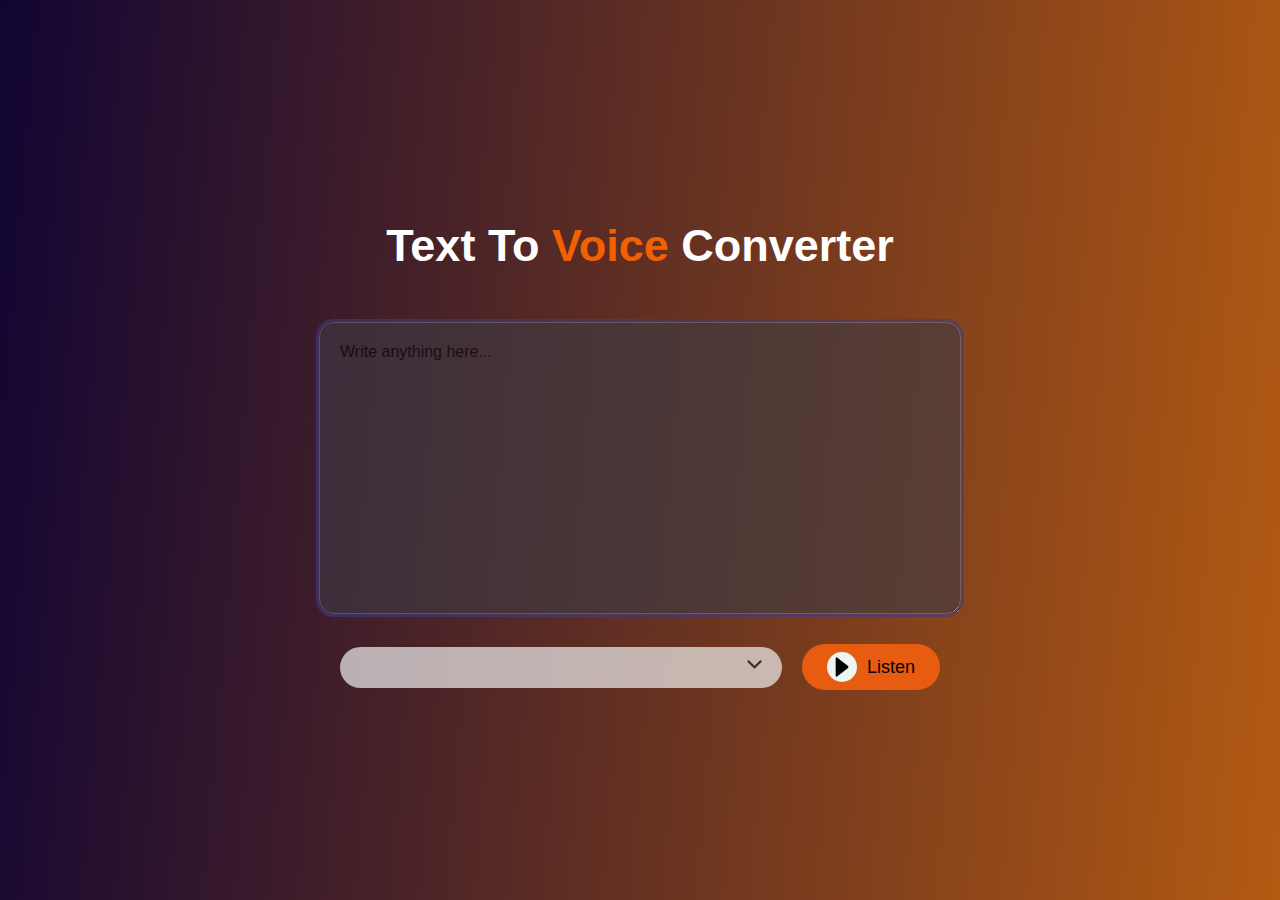
<file: index.html>
<!DOCTYPE html>
<html>
  <head>
    <meta name="viewport" content="width=device-width , initial-scale = 1.0">
    <title> Text To Voice Converter</title>
    <link rel="stylesheet" href="style.css">
  </head>
  <body>

    <div class="hero">
      <h1>Text To <span>Voice</span> Converter</h1>
      <textarea placeholder="Write anything here..."></textarea>
      <div class="row">
        <select></select>
        <button><img src="images/play-icon.jpg"> Listen</button>
      </div>
    </div>

    <script src="script.js"></script>
  </body>
</html>
</file>
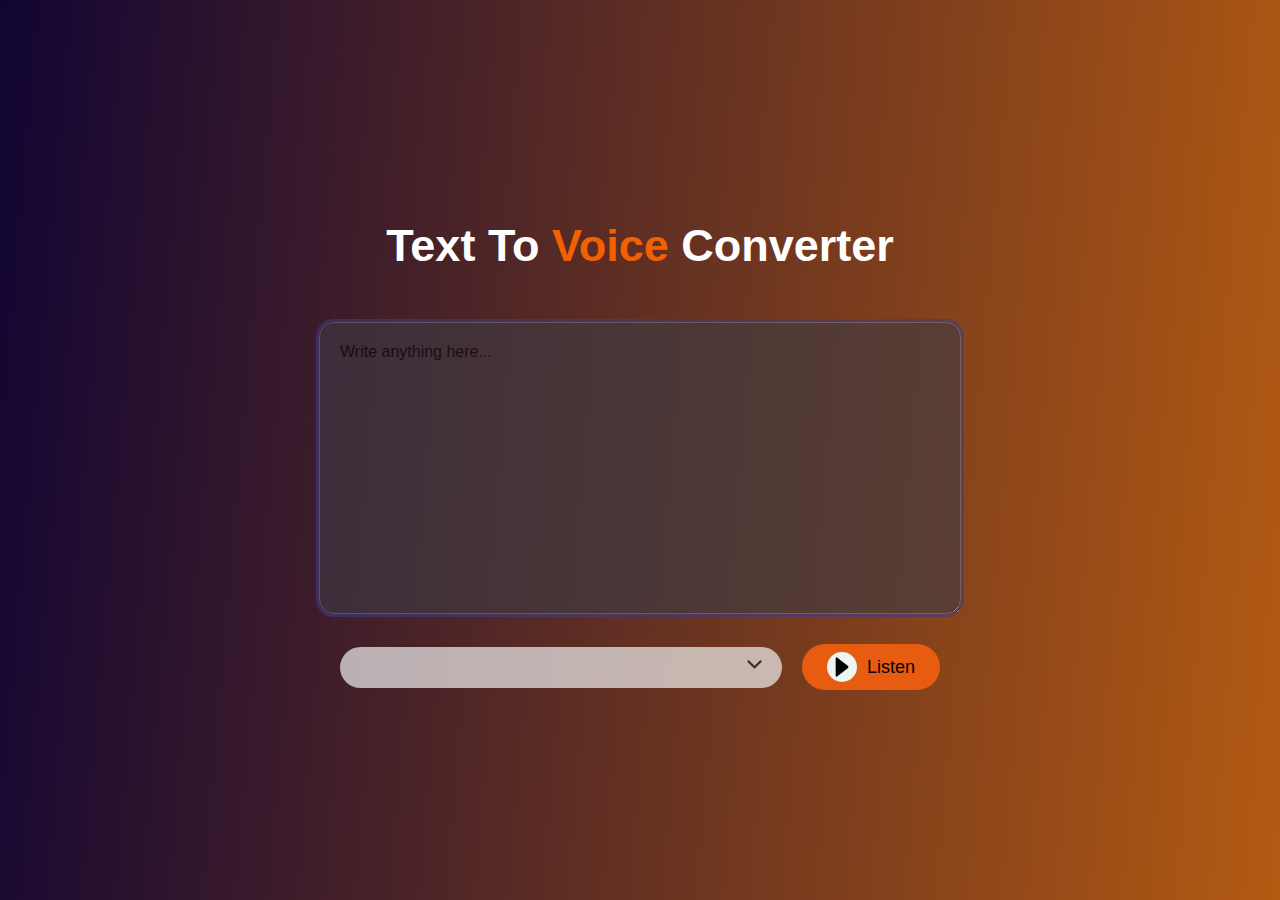
<file: index-DELL.html>
<!DOCTYPE html>
<html>
  <head>
    <meta name="viewport" content="width=device-width , initial-scale = 1.0">
    <title> Text To Voice Converter</title>
    <link rel="stylesheet" href="styles.css">
  </head>
  <body>

    <div class="hero">
      <h1>Text To <span>Voice</span> Converter</h1>
      <textarea placeholder="Write anything here..."></textarea>
      <div class="row">
        <select></select>
        <button><img src="images/play-icon.jpg"> Listen</button>
      </div>
    </div>

    <script src="script.js"></script>
  </body>
</html>
</file>
<file: style.css>
body{
  margin: 0;
  padding: 0;
  box-sizing: border-box;
  font-family: Verdana, Geneva, Tahoma, sans-serif
}

html, body {
  overflow-x: hidden;
}

.hero{
  width: 100%;
  min-height: 100vh;
  background: linear-gradient(95deg , rgb(17, 5, 51) , rgb(179, 90, 18));
  display: flex;
  align-items: center;
  justify-content: center;
  flex-direction: column;
}

.hero h1 {
  font-size: 45px;
  font-family: Verdana, Geneva, Tahoma, sans-serif;
  margin-bottom: 50px;
  margin-top: 10px;
  color: white;
}

.hero h1 span{
  color : rgb(242, 97, 1);
}

textarea{
  width: 600px;
  height: 250px;
  background-color: #3c3b45;
  color: white;
  opacity: 0.6;
  border-radius: 15px;
  outline-style: solid;
  outline-color: #403d84;
  padding: 20px;
  font-size: 16px;
  margin-bottom: 30px;
}

textarea::placeholder{
  font-size: 16px;
  color: black;
  font-family: Verdana, Geneva, Tahoma, sans-serif;
}

.row{
  width: 600px;
  display: flex;
  align-items: center;
  gap: 20px;
}

button{
  background: #e75c11;
  padding: 8px 25px;
  border-radius: 35px;
  font-size: 18px;
  font-family: Verdana, Geneva, Tahoma, sans-serif;
  border: 0;
  outline: 0;
  cursor: pointer;
  display: flex;
  align-items: center;
}

button img {
  width: 30px;
  height: 30px;
  border-radius: 35px;
  margin-right: 10px;
}

select{
  flex: 1;
  color: black;
  font-size: 16px;
  padding: 12px 20px;
  border-radius: 35px;
  border: none;
  outline: 0;
  opacity: 0.7;
  appearance: none;
  background-image: url(images/dropdown2.png);
  background-repeat: no-repeat;
  background-size: 15px;
  background-position-x: calc(100% - 20px) ;
  background-position-y: 10px ;
}
</file>
<file: styles.css>
body{
  margin: 0;
  padding: 0;
  box-sizing: border-box;
  font-family: Verdana, Geneva, Tahoma, sans-serif
}

html, body {
  overflow-x: hidden;
}

.hero{
  width: 100%;
  min-height: 100vh;
  background: linear-gradient(95deg , rgb(17, 5, 51) , rgb(179, 90, 18));
  display: flex;
  align-items: center;
  justify-content: center;
  flex-direction: column;
}

.hero h1 {
  font-size: 45px;
  font-family: Verdana, Geneva, Tahoma, sans-serif;
  margin-bottom: 50px;
  margin-top: 10px;
  color: white;
}

.hero h1 span{
  color : rgb(242, 97, 1);
}

textarea{
  width: 600px;
  height: 250px;
  background-color: #3c3b45;
  color: white;
  opacity: 0.6;
  border-radius: 15px;
  outline-style: solid;
  outline-color: #403d84;
  padding: 20px;
  font-size: 16px;
  margin-bottom: 30px;
}

textarea::placeholder{
  font-size: 16px;
  color: black;
  font-family: Verdana, Geneva, Tahoma, sans-serif;
}

.row{
  width: 600px;
  display: flex;
  align-items: center;
  gap: 20px;
}

button{
  background: #e75c11;
  padding: 8px 25px;
  border-radius: 35px;
  font-size: 18px;
  font-family: Verdana, Geneva, Tahoma, sans-serif;
  border: 0;
  outline: 0;
  cursor: pointer;
  display: flex;
  align-items: center;
}

button img {
  width: 30px;
  height: 30px;
  border-radius: 35px;
  margin-right: 10px;
}

select{
  flex: 1;
  color: black;
  font-size: 16px;
  padding: 12px 20px;
  border-radius: 35px;
  border: none;
  outline: 0;
  opacity: 0.7;
  appearance: none;
  background-image: url(images/dropdown2.png);
  background-repeat: no-repeat;
  background-size: 15px;
  background-position-x: calc(100% - 20px) ;
  background-position-y: 10px ;
}
</file>
